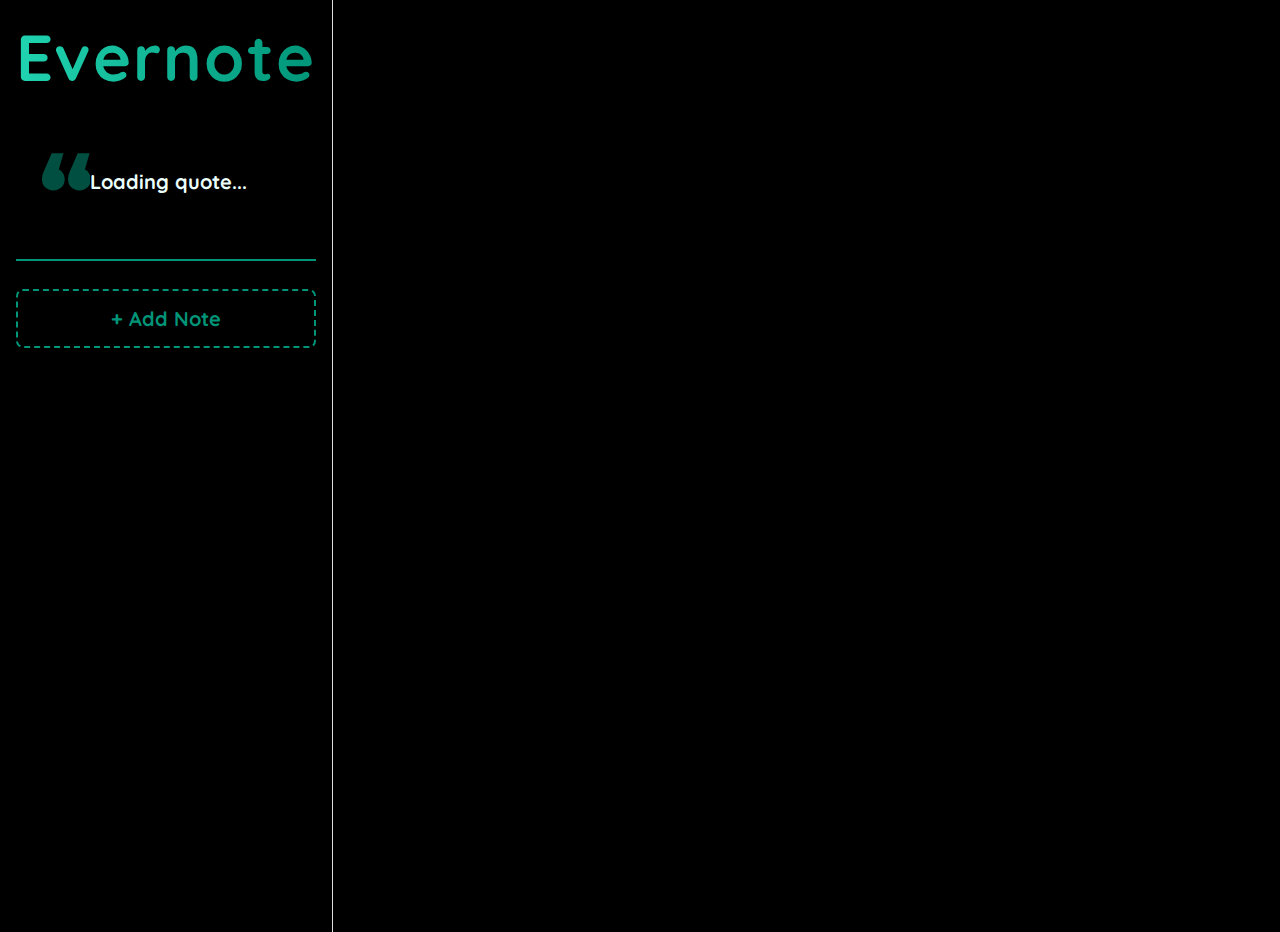
<file: index.html>
<!DOCTYPE html>
<html lang="en">
<head>
    <meta charset="UTF-8">
    <meta http-equiv="X-UA-Compatible" content="IE=edge">
    <meta name="viewport" content="width=device-width, initial-scale=1.0, shrink-to-fit=yes">
    <title>Evernote</title>
    <link href="https://fonts.googleapis.com/css2?family=IBM+Plex+Mono&family=Open+Sans&family=Patua+One&family=Poppins&family=Quicksand&family=Source+Sans+Pro:wght@300;400&display=swap" rel="stylesheet">
    <link rel="icon" href="IMG_20221101_224003.png">
    <link rel="stylesheet" id="themeStyleSheetLink" href="/css/dark.css">
</head>
<body>
    
    <div class="notes" id="app">
        <div class="notes__sidebar">
            <button class="notes__add" type="button">Add Note</button>
            <div class="notes__list">
                <div class="notes_list-item notes_list-item--selected">
                    <div class="notes__small-title">Lecture Notes</div>
                    <div class="notes__small-body">I learnt nothing today.</div>
                    <div class="notes__small-updated">Thursday 3:30pm</div>
                </div>
            </div>
        </div>
        <div class="notes__preview">
            <input class="notes__title" type="text" placeholder="Enter a title...">
            <textarea class="notes__body">I am the notes body...</textarea>
        </div>
    </div>
    <script src="./js/main.js" type="module"></script>
</body>
</html>
</file>
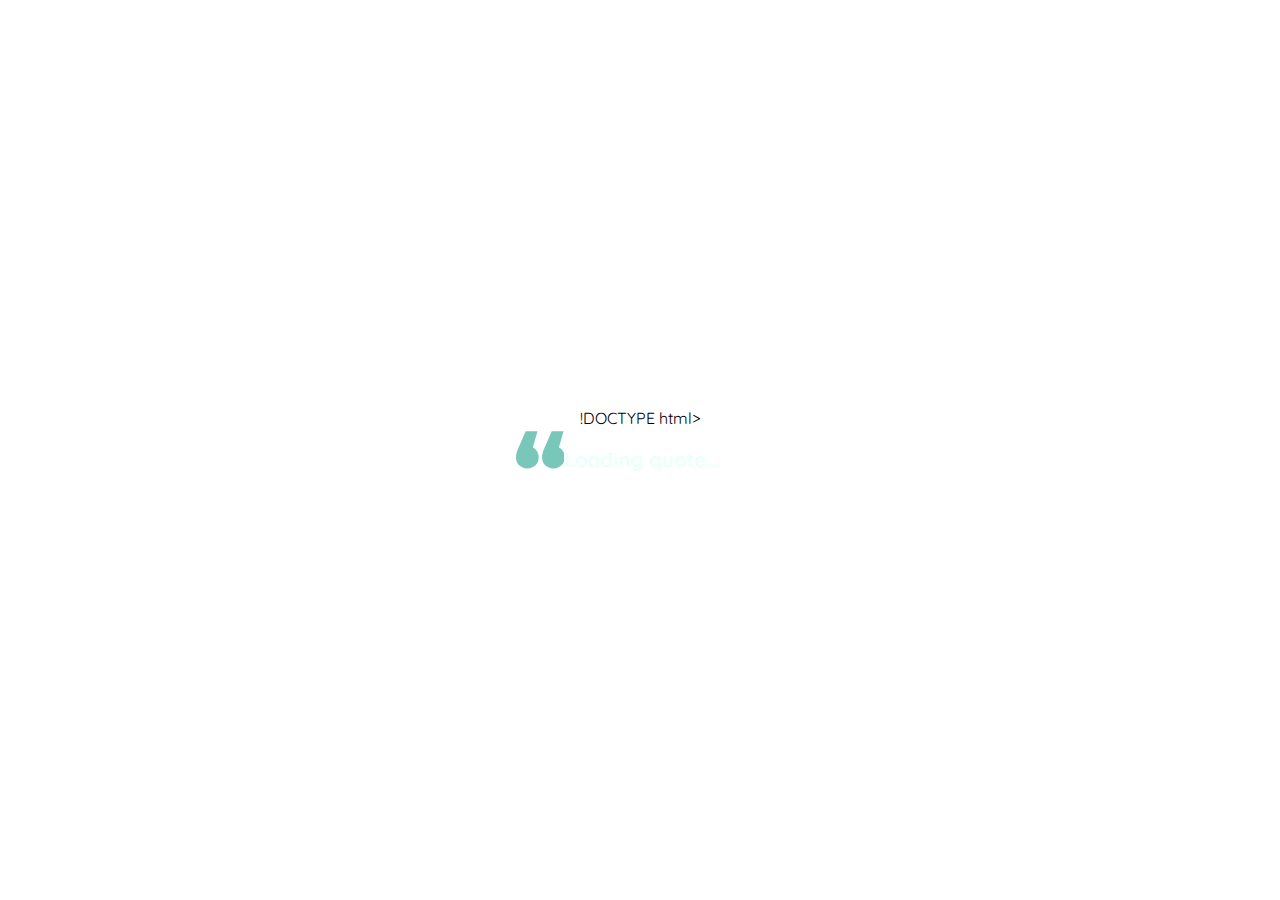
<file: Quotes/quote.html>
!DOCTYPE html>
<html lang="en">
  <head>
    <meta charset="UTF-8" />
    <meta http-equiv="X-UA-Compatible" content="IE=edge" />
    <meta name="viewport" content="width=device-width, initial-scale=1.0" />
    <title>Document</title>
    <link href="https://fonts.googleapis.com/css2?family=IBM+Plex+Mono&family=Open+Sans&family=Patua+One&family=Poppins&family=Quicksand&family=Source+Sans+Pro:wght@300;400&display=swap" rel="stylesheet">
    <link rel="stylesheet" href="quote.css" />
  </head>
  <body>
    
        <svg
            width="48.75"
            height="44"
            viewBox="0 0 98 75"
            fill="none"
            xmlns="http://www.w3.org/2000/svg"
          >
            <path
              d="M33.8 32.6C37.5333 34.3333 40.4 36.9333 42.4 40.4C44.5333 43.7333 45.6 47.6667 45.6 52.2C45.6 58.8667 43.4667 64.2667 39.2 68.4C34.9333 72.5333 29.4667 74.6 22.8 74.6C16.1333 74.6 10.6667 72.5333 6.4 68.4C2.13333 64.2667 0 58.8667 0 52.2C0 49.1333 0.4 46.0667 1.2 43C2 39.9333 3.8 35.4 6.6 29.4L19.4 0H43.2L33.8 32.6ZM86.2 32.6C89.9333 34.3333 92.8 36.9333 94.8 40.4C96.9333 43.7333 98 47.6667 98 52.2C98 58.8667 95.8667 64.2667 91.6 68.4C87.3333 72.5333 81.8667 74.6 75.2 74.6C68.5333 74.6 63.0667 72.5333 58.8 68.4C54.5333 64.2667 52.4 58.8667 52.4 52.2C52.4 49.1333 52.8 46.0667 53.6 43C54.4 39.9333 56.2 35.4 59 29.4L71.8 0H95.6L86.2 32.6Z"
              fill="#00957887"
            />
         </svg>
        

        <div class="quote-content">Loading quote...</div>

        <div class="quote-author"></div>

        <button class="new-quote-btn">New Quote</button>
     

    <script src="quote.js"></script>
  </body>
</html>
</file>
<file: css/dark.css>
html,
body {
    background: black;
    color: white;
    font-family: 'Quicksand', sans-serif;
    height: 100%;
    width: 100%;;
    margin: 0;
}

::selection {
  background: #009578;
  color: white;
}

a {
  text-decoration: none;
  color: #08FFCF;
  font-weight: bold;
}

h1 {
  background: linear-gradient(to right, #20D3B0 0%, #009578 100%);
  -webkit-background-clip: text;
  -webkit-text-fill-color: transparent;
  font-size: 65px;
  padding: 0;
  margin: 0;
  letter-spacing: 2px;
}

hr {
  border: 0.5px solid #009578;
}



/* Nav */

.nav {
  /* background: #0d0d0d; */
  margin: 0;
  padding: 5px;
  border: 1px solid #009578;
  border-radius: 4px;
  user-select: none;
  transition: all 0.4s;
}

.nav button {
  background: rgba(0, 149, 120, 0.5);
  color: #fff;
  width: 30px;
  padding: 5px 7px 5px 7px;
  margin-right: 2px;
  font-weight: bold;
  outline: none;
  text-align: center;
  border-radius: 3px;
  font-size: 20px;
  border: 2px solid #009578;
  transition: all 0.4s;
}

.nav .bold {
  font-weight: bold;
}

.nav .italic {
  font-style: italic;
}

.nav .underline {
  text-decoration: underline;
}

.nav .todo {
  width: 60px;
}

.nav .line-through {
  width: 30px;
  text-decoration: line-through;
}

.nav .subscript {
  width: 50px;
}

.nav .superscript {
  width: 50px;
}

.nav .imgbtn {
  height: 37px;
}

select {
  outline: none;
  height: 35px;
  margin-left: 4px;
  background: rgba(0, 149, 120, 0.5);
  color: #fff;
  font-weight: bold;
  font-size: 20px;
  border-radius: 3px;
  border: 2px solid #009578;
  transition: all 0.4s;
}

select:hover {
  background: #009578;
  color: white;
  transition: all 0.4s;
}

.nav button:hover {
  background: #009578;
  color: #fff;
  border: 2px solid #009578;
  transition: all 0.4s;
}


/* Nav */

.notes {
    display: flex;
    height: 100%;
}

.notes * {
    font-family: 'Quicksand', sans-serif;
}

.notes__sidebar {
    background: black;
    border-right: 0.5px solid #dddddd;
    flex-shrink: 0;
    overflow-y: auto;
    padding: 1em;
    width: 300px;
    height: 100%;
    user-select: none;
}

/* .notes__add {
    background: linear-gradient(to right, #009578 0%, #00F1C1 100%);
    border: 2px dashed #009578;
    border-radius: 7px;
    color: #ffffff;
    cursor: pointer;
    font-size: 1.25em;
    font-weight: bold;
    margin-bottom: 1em;
    padding: 0.75em 0;
    width: 100%;
    transition: all 0.4s ease;
} */

.notes__add {
    border: 2px dashed #009578;
    border-radius: 7px;
    cursor: pointer;
    font-size: 1.25em;
    font-weight: bold;
    margin-bottom: 1em;
    padding: 0.75em 0;
    width: 100%;
    background: none;
    color: #009578;
    transition: all 0.4s ease;
}

.notes__list-item {
    border: 1px solid #404040;
    border-radius: 5px;
    cursor: pointer;
    margin-bottom: 10px;
    transition: all 0.4s ease;
}

.notes__list-item--selected {
    border: 1px solid rgba(0, 149, 120, 0.5);
    background: rgba(0, 149, 120, 0.7);
    color: white;
    border-radius: 7px;
    font-weight: bold;
    transition: all 0.4s ease;
}

.notes__small-title,
.notes__small-updated {
    padding: 10px;
}

.notes__small-title {
    font-size: 1.2em;
    color: #FFF;
}

.notes__small-body {
    padding: 0 10px;
    color: #D2D2D2;
}

.notes__small-updated {
    color: #B3B2B2;
    font-style: italic;
    text-align: right;
}

.notes__preview {
    display: flex;
    flex-direction: column;
    padding: 2em 3em;
    flex-grow: 1;
}

.notes__title,
.notes__body {
    background: black;
    color: white;
    border: none;
    outline: none;
    font-weight: bold;
    /* width: 900px; */
}

.notes__title {
    font-size: 3em;
    font-weight: bold;
    color: #009578;
}

.notes__body {
    flex-grow: 1;
    color: #E5E5E5;
    font-size: 20px;
    font-weight: normal;
    line-height: 1.5;
    letter-spacing: 0.5px;
    margin-top: 2em;
    resize: none;
}
</file>
<file: Quotes/quote.css>
body {
  margin: 0;
  font-family: 'Quicksand', sans-serif;
  display: flex;
  align-items: center;
  justify-content: center;
  flex-direction: column;
  height: 100vh;
}

svg {
  margin-bottom: -25px;
  margin-left: -200px;
  transition: all 0.4s;
}

.quote-content {
  font-weight: bold;
  font-size: 20px;
  margin-left: 5px;
  color: #EBFFFB;
  transition: all 0.4s ease-out;
}

.quote-author {
  font-size: 20px;
  font-weight: bold;
  letter-spacing: 1px;
  background: linear-gradient(to right, #015F4C 0%, #6DD8C3 100%);
  -webkit-background-clip: text;
  -webkit-text-fill-color: transparent;
  padding: 0;
  margin-top: 20px;
  transition: all 0.4s ease-out;
  /* text-align: right; */
}

.new-quote-btn {
  display: none;
  padding: 16px 36px;
  position: fixed;
  bottom: 36px;
  left: 50%;
  transform: translateX(-50%);
  background: #f3f3b2;
  color: #001219;
  font-size: 18px;
  font-weight: bold;
  text-transform: uppercase;
  border: none;
  cursor: pointer;
  transition: all 500ms ease;
}
.quote-container .new-quote-btn:hover {
  background: #93e0ff;
}
</file>
